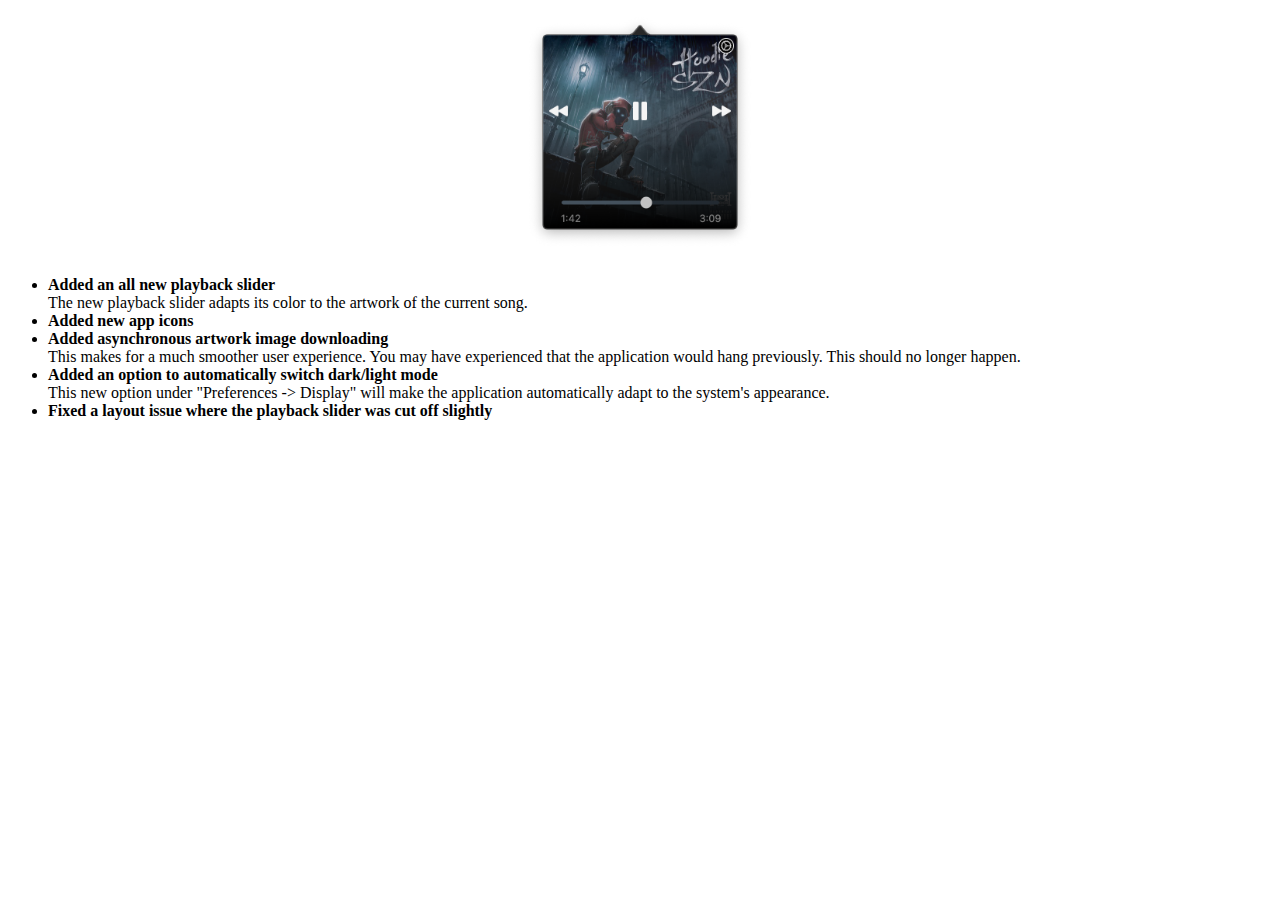
<file: docs/release-notes/1.1/index.html>
<!DOCTYPE html>
<html>
<body>
	<img src="preview.png" alt="Preview image" width="250" height="250" style="display: block; margin: 10px auto">
	<ul>
		<li><strong>Added an all new playback slider</strong> <br>
			The new playback slider adapts its color to the artwork of the current song.
		</li>
		<li><strong>Added new app icons</strong></li>
		<li><strong>Added asynchronous artwork image downloading</strong> <br>
			This makes for a much smoother user experience. You may have experienced that the application would hang previously. This should no longer happen.
		</li>
		<li><strong>Added an option to automatically switch dark/light mode</strong> <br>
			This new option under "Preferences -&gt; Display" will make the application automatically adapt to the system's appearance.
		</li>
		<li><strong>Fixed a layout issue where the playback slider was cut off slightly</strong></li>
	</ul>
</body>
</html>
</file>
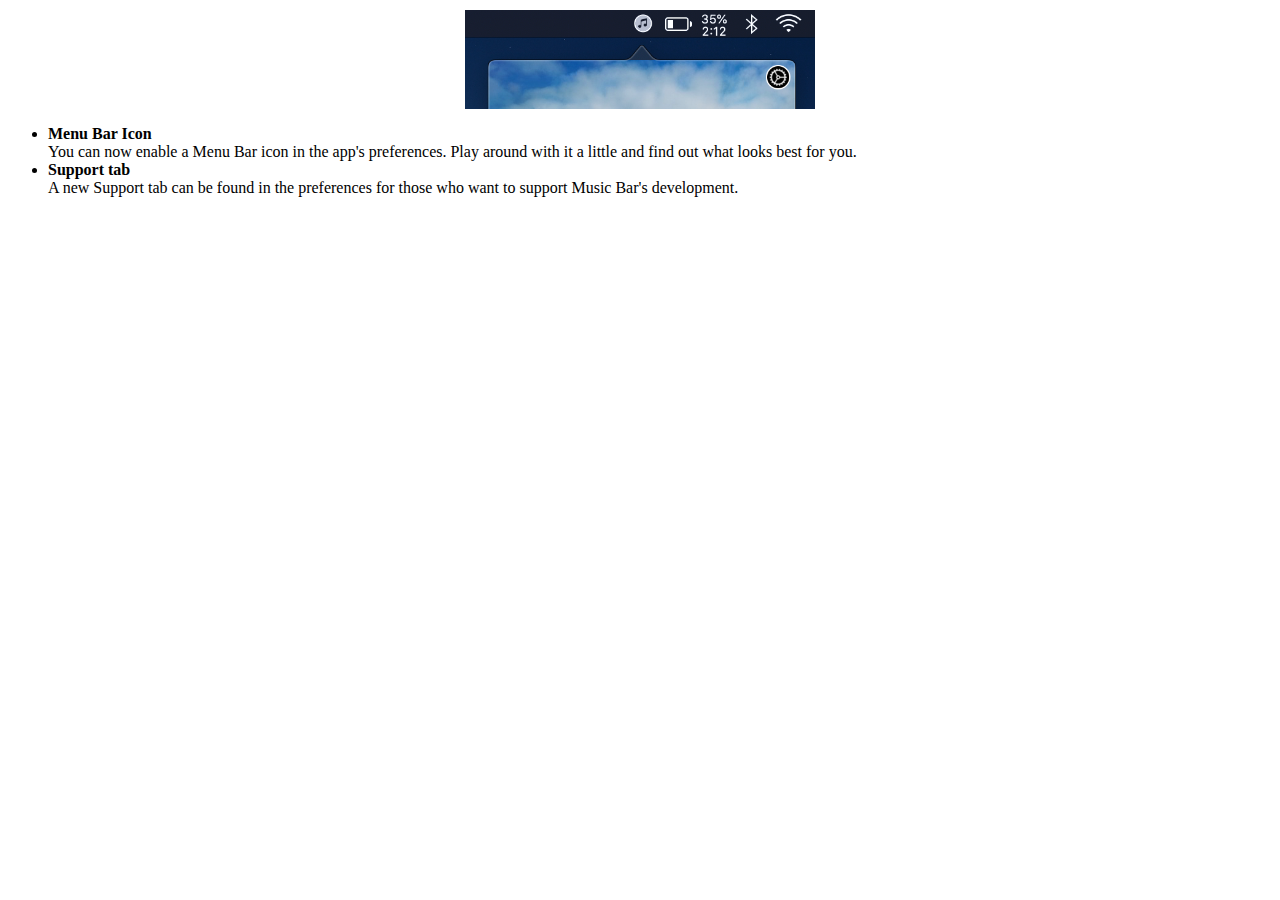
<file: docs/release-notes/1.2/index.html>
<!DOCTYPE html>
<html>
<body>
	<img src="icon-preview.png" alt="Preview image" width="350" height="99" style="display: block; margin: 10px auto">
	<ul>
		<li><strong>Menu Bar Icon</strong> <br>
			 You can now enable a Menu Bar icon in the app's preferences. Play around with it a little and find out what looks best for you.
		</li>
		<li><strong>Support tab</strong> <br>
			 A new Support tab can be found in the preferences for those who want to support Music Bar's development.
		</li>
	</ul>
</body>
</html>
</file>
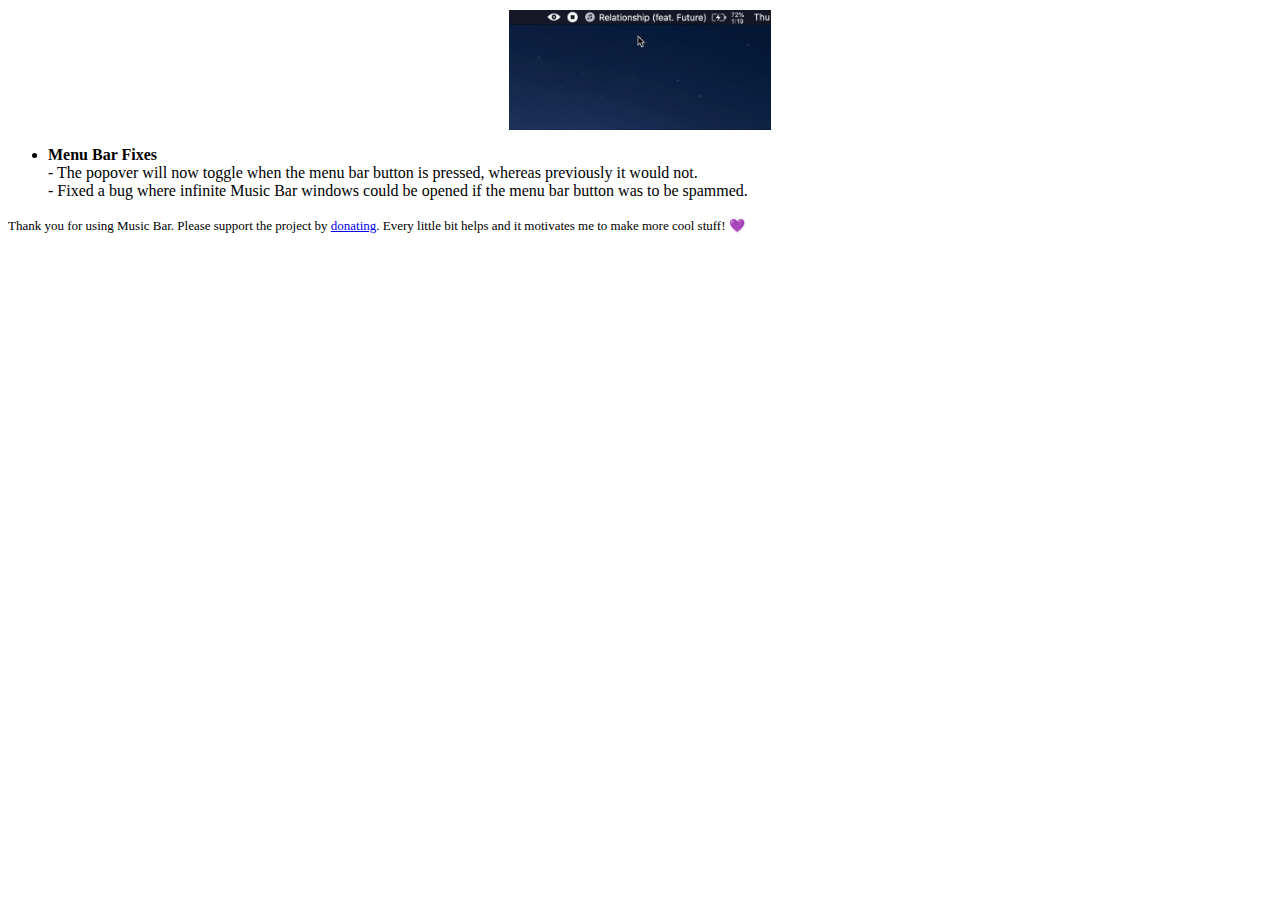
<file: docs/release-notes/1.3.1/index.html>
<!DOCTYPE html>
<html>
<body>
	<img src="preview.gif" alt="Preview image" height="120" style="display: block; margin: 10px auto">
	<ul>
		<li><strong>Menu Bar Fixes</strong> <br>
			- The popover will now toggle when the menu bar button is pressed, whereas previously it would not. <br>
			- Fixed a bug where infinite Music Bar windows could be opened if the menu bar button was to be spammed.
		</li>
	</ul>

	<!-- Sponsor footer -->
	<span style="font-size: 13px;">
		Thank you for using Music Bar. Please support the project by <a href="https://www.paypal.me/musa11971">donating</a>. Every little bit helps and it motivates me to make more cool stuff! 💜
	</span>
</body>
</html>
</file>
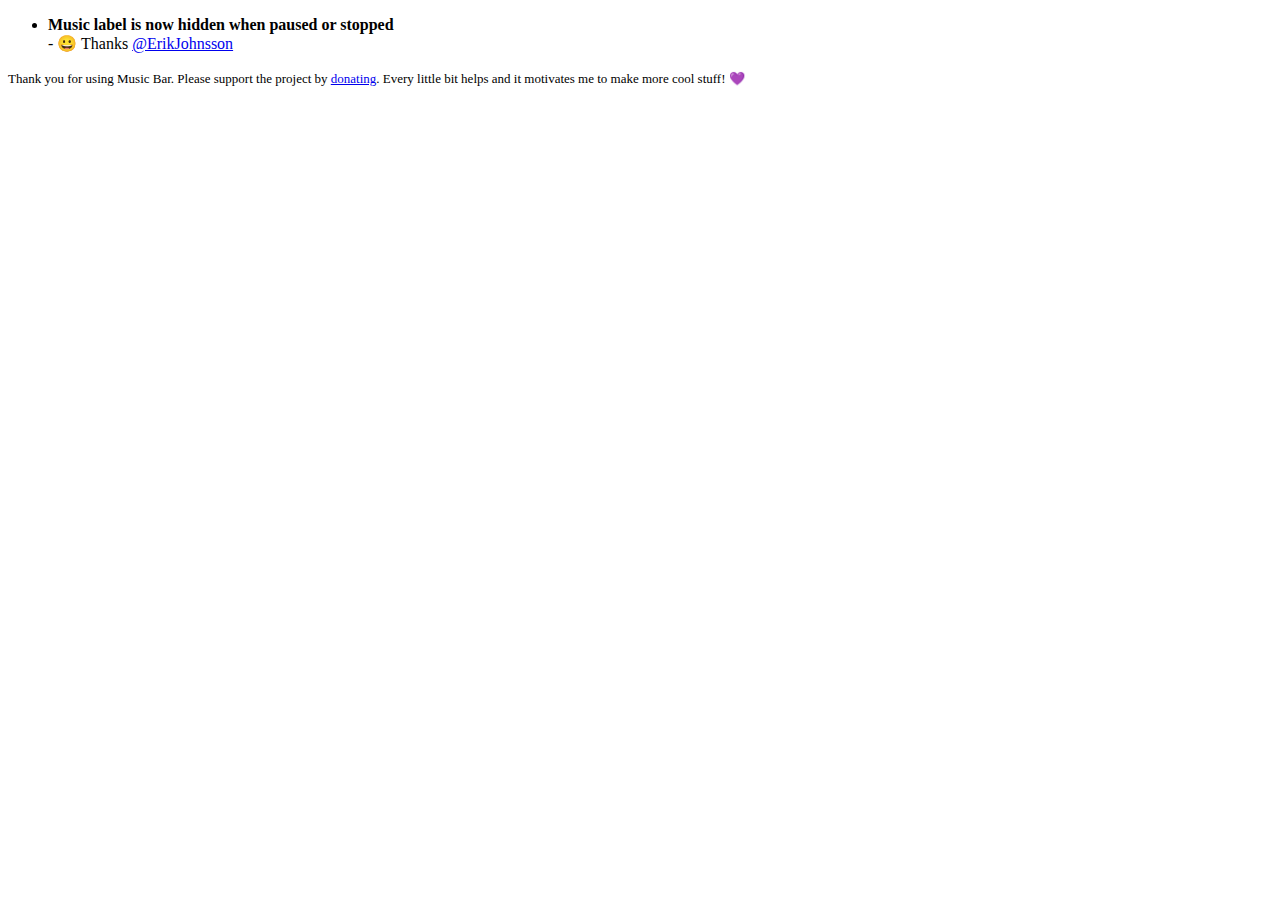
<file: docs/release-notes/1.3.2/index.html>
<!DOCTYPE html>
<html>
<body>
	<ul>
		<li><strong>Music label is now hidden when paused or stopped</strong> <br>
			- 😀 Thanks <a href="https://github.com/ErikJohnsson">@ErikJohnsson</a>
		</li>
	</ul>

	<!-- Sponsor footer -->
	<span style="font-size: 13px;">
		Thank you for using Music Bar. Please support the project by <a href="https://www.paypal.me/musa11971">donating</a>. Every little bit helps and it motivates me to make more cool stuff! 💜
	</span>
</body>
</html>
</file>
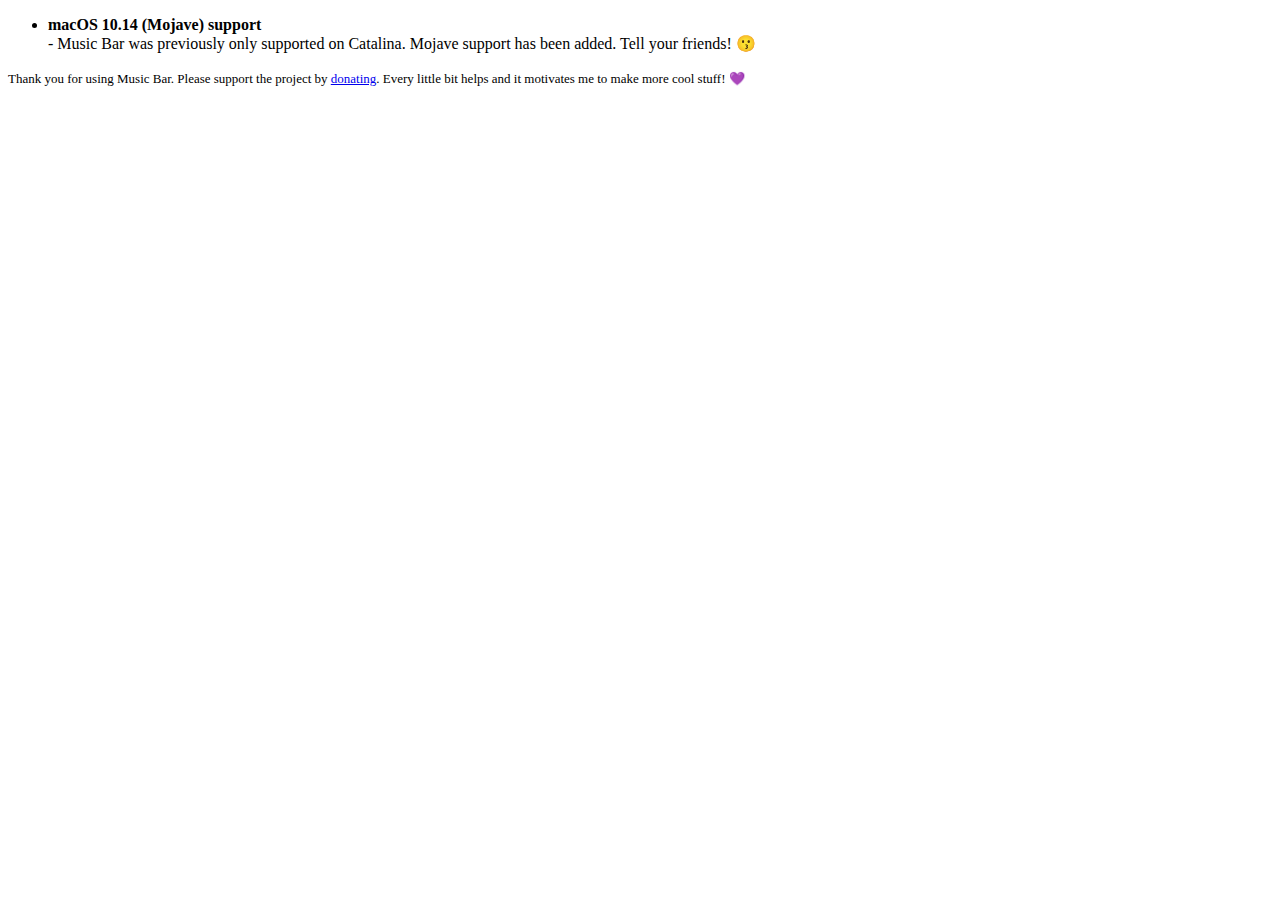
<file: docs/release-notes/1.3.3/index.html>
<!DOCTYPE html>
<html>
<body>
	<ul>
		<li><strong>macOS 10.14 (Mojave) support</strong> <br>
			- Music Bar was previously only supported on Catalina. Mojave support has been added. Tell your friends! 😗
		</li>
	</ul>

	<!-- Sponsor footer -->
	<span style="font-size: 13px;">
		Thank you for using Music Bar. Please support the project by <a href="https://www.paypal.me/musa11971">donating</a>. Every little bit helps and it motivates me to make more cool stuff! 💜
	</span>
</body>
</html>
</file>
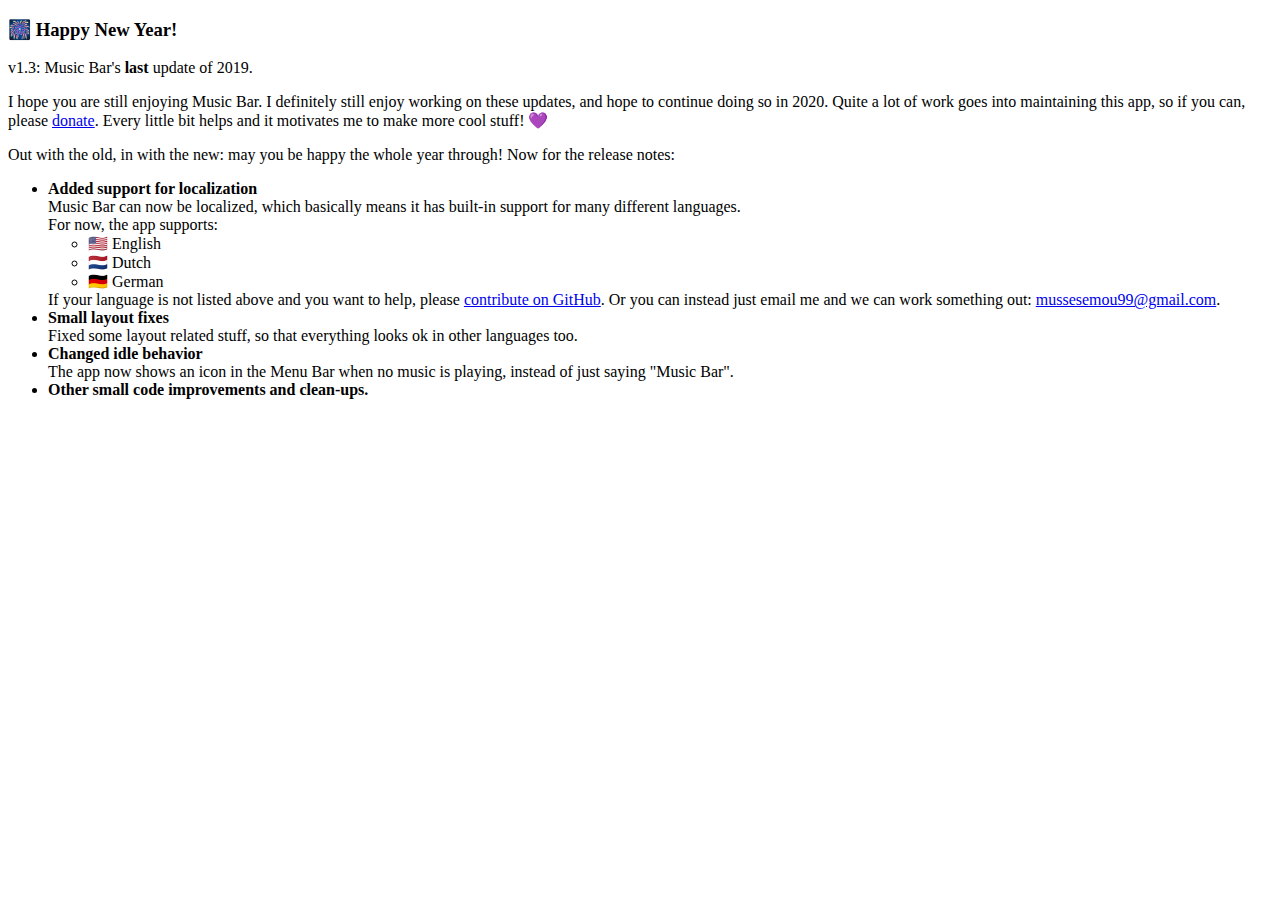
<file: docs/release-notes/1.3/index.html>
<!DOCTYPE html>
<html>
<body>
	<h3>🎆 Happy New Year!</h3>
	<p>v1.3: Music Bar's <strong>last</strong> update of 2019.</p>

	<p>I hope you are still enjoying Music Bar. I definitely still enjoy working on these updates, and hope to continue doing so in 2020. Quite a lot of work goes into maintaining this app, so if you can, please <a href="https://www.paypal.me/musa11971">donate</a>. Every little bit helps and it motivates me to make more cool stuff! 💜</p>

	<p>Out with the old, in with the new: may you be happy the whole year through! Now for the release notes:</p>

	<ul>
		<li><strong>Added support for localization</strong> <br />
			Music Bar can now be localized, which basically means it has built-in support for many different languages. <br />
			For now, the app supports:
			<ul>
				<li>🇺🇸 English</li>
				<li>🇳🇱 Dutch</li>
				<li>🇩🇪 German</li>
			</ul>
			If your language is not listed above and you want to help, please <a href="https://github.com/musa11971/Music-Bar">contribute on GitHub</a>. Or you can instead just email me and we can work something out: <a href="mailto:mussesemou99@gmail.com">mussesemou99@gmail.com</a>.
		</li>
		<li><strong>Small layout fixes</strong> <br />
			Fixed some layout related stuff, so that everything looks ok in other languages too.
		</li>
		<li><strong>Changed idle behavior</strong> <br />
			The app now shows an icon in the Menu Bar when no music is playing, instead of just saying "Music Bar".
		</li>
		<li><strong>Other small code improvements and clean-ups.</strong></li>
	</ul>
</body>
</html>
</file>
